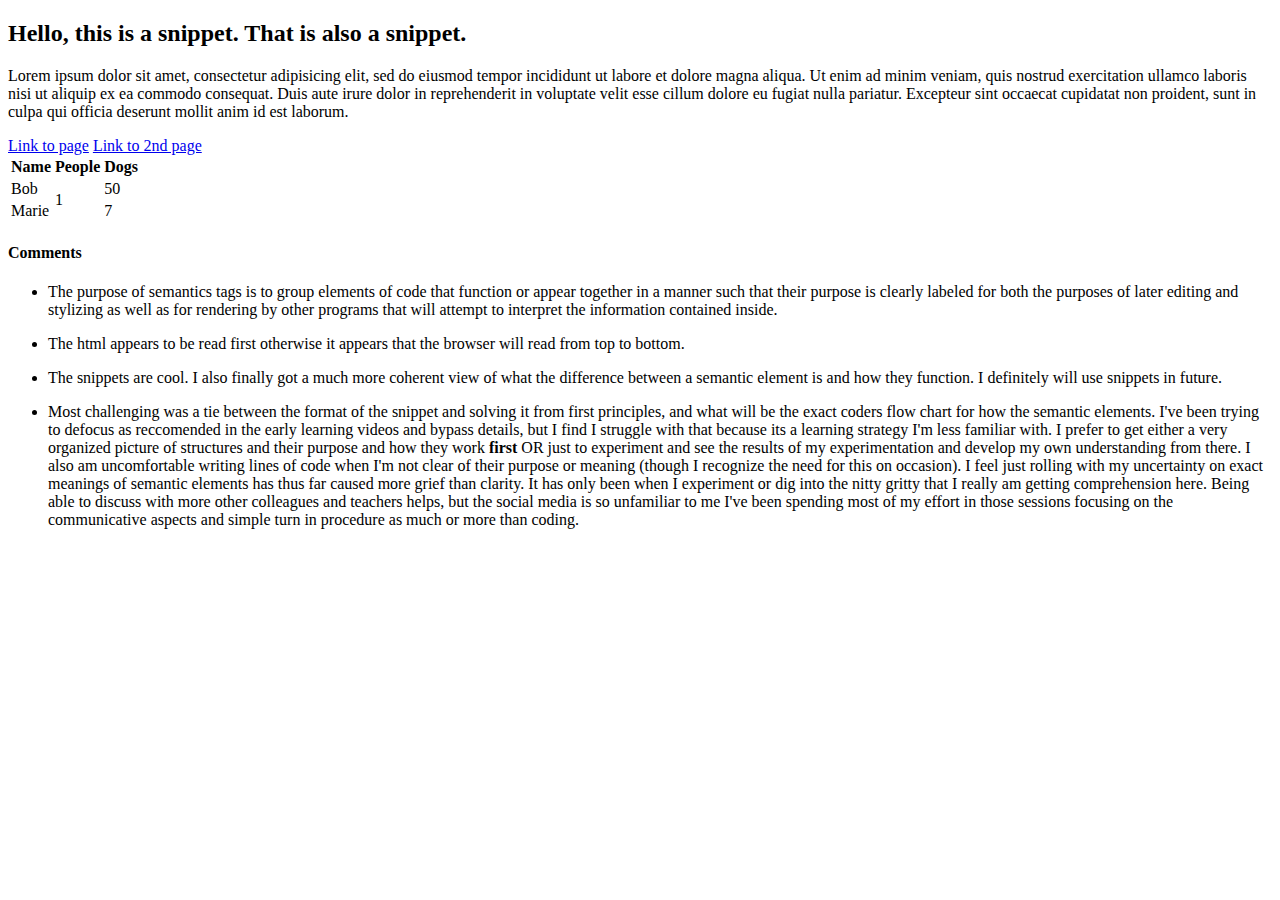
<file: html/gps/index.html>
<!DOCTYPE html>
<html>
<head>
	<title>This Random Article</title>
</head>
<body>

	<main>
		<article>
		<h2>Hello, this is a snippet. That is also a snippet.</h2>
		<p>Lorem ipsum dolor sit amet, consectetur adipisicing elit, sed do eiusmod
		tempor incididunt ut labore et dolore magna aliqua. Ut enim ad minim veniam,
		quis nostrud exercitation ullamco laboris nisi ut aliquip ex ea commodo
		consequat. Duis aute irure dolor in reprehenderit in voluptate velit esse
		cillum dolore eu fugiat nulla pariatur. Excepteur sint occaecat cupidatat non
		proident, sunt in culpa qui officia deserunt mollit anim id est laborum.</p>
		</article>

		<nav>
			<a href="#link">Link to page</a>
			<a href="#link2">Link to 2nd page</a>
		</nav>

		<table>
			<tr>
				<th>Name</th>
				<th>People</th>
				<th>Dogs</th>
			</tr>
			<tr>
				<td>Bob</td>
				<td rowspan="2">1</td>
				<td>50</td>
			</tr>
			<tr>
				<td>Marie</td>
				<td>7</td>
			</tr>
		</table>

	</main>

	<section>
		<h4>Comments</h4>
		<ul>
			<li><p>The purpose of semantics tags is to group elements of code that function or appear together in a manner such that their purpose is clearly labeled for both the purposes of later editing and stylizing as well as for rendering by other programs that will attempt to interpret the information contained inside.</p></li>
			<li><p>The html appears to be read first otherwise it appears that the browser will read from top to bottom.</p></li>
			<li><p>The snippets are cool.  I also finally got a much more coherent view of what the difference between a semantic element is and how they function.  I definitely will use snippets in future.</p></li>
			<li><p>Most challenging was a tie between the format of the snippet and solving it from first principles, and what will be the exact coders flow chart for how the semantic elements.  I've been trying to defocus as reccomended in the early learning videos and bypass details, but I find I struggle with that because its a learning strategy I'm less familiar with.  I prefer to get either a very organized picture of structures and their purpose and how they work <strong>first</strong> OR just to experiment and see the results of my experimentation and develop my own understanding from there.  I also am uncomfortable writing lines of code when I'm not clear of their purpose or meaning (though I recognize the need for this on occasion).  I feel just rolling with my uncertainty on exact meanings of semantic elements has thus far caused more grief than clarity.  It has only been when I experiment or dig into the nitty gritty that I really am getting comprehension here.  Being able to discuss with more other colleagues and teachers helps, but the social media is so unfamiliar to me I've been spending most of my effort in those sessions focusing on the communicative aspects and simple turn in procedure as much or more than coding.</p></li>
		</ul>
	</section>

</body>
</html>
</file>
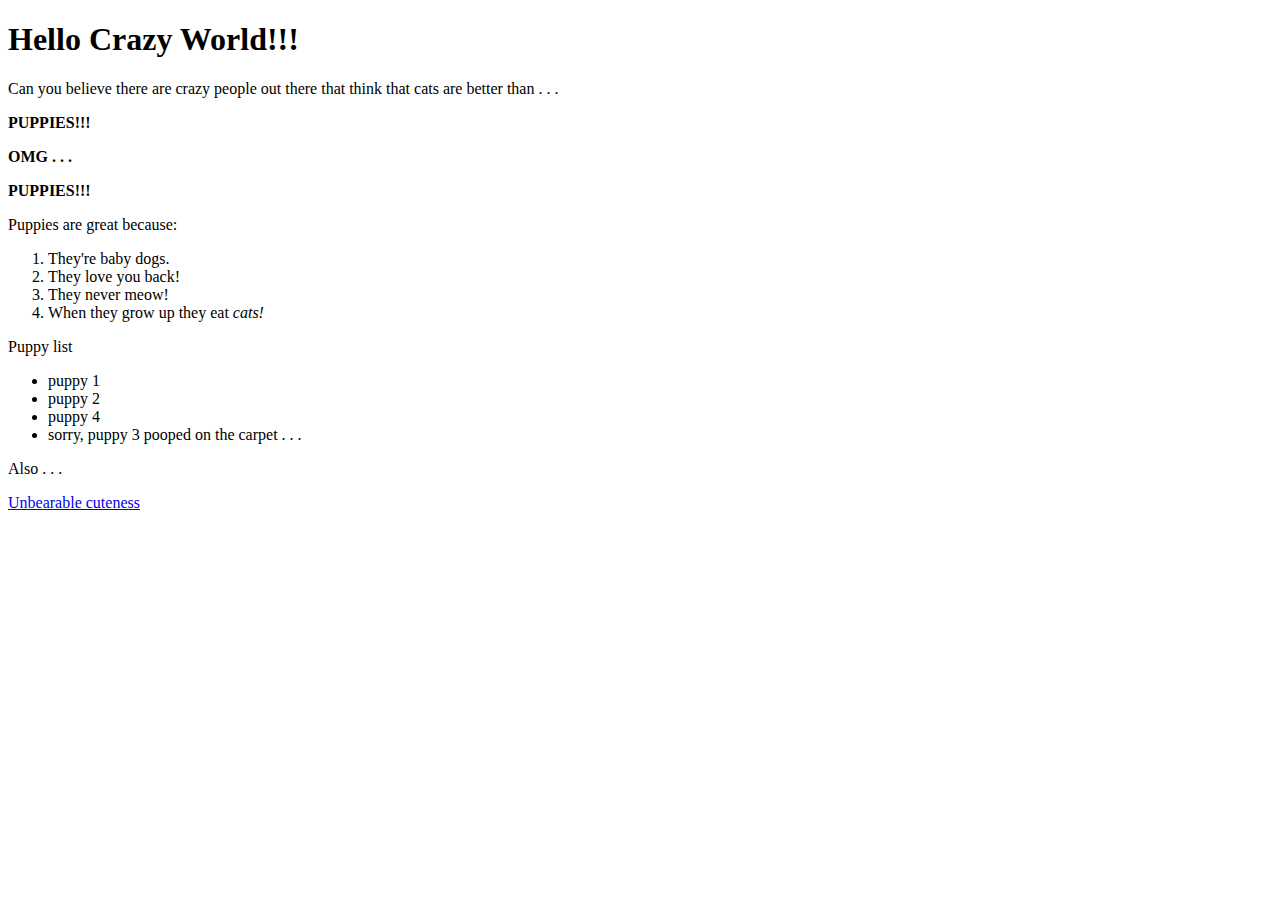
<file: html/web_basics/index.html>
<!DOCTYPE html>
<html>
<head>
	<title></title>
</head>
<body>
	<h1> Hello Crazy World!!! </h1>
	<p> Can you believe there are crazy people out there that think that cats are better than . . . </p>
	<p> <strong> <strong> PUPPIES!!! </strong> </strong> </p>
	<p> <strong> OMG . . . </strong> </p>
	<p> </p>
	<p> <strong> <strong> <strong> PUPPIES!!! </strong> </strong> </strong> </p>
	<p> </p>
	<p> Puppies are great because: </p>
	<ol>
        <li>They're baby dogs.</li>
        <li>They love you back!</li>
        <li>They never meow!</li>
		<li>When they grow up they eat <em>cats!</em> </li>
	</ol>
	<p> </p>
	<p> Puppy list </p>
	<ul>
        <li>puppy 1</li>
        <li>puppy 2</li>
        <li>puppy 4</li>
		<li>sorry, puppy 3 pooped on the carpet . . .</li>
	</ul>
	<p> </p>
	<p> Also . . . </p>
		<a href="http://3.bp.blogspot.com/-8R87d5XL3-4/UU9HiY89vaI/AAAAAAAABYI/RCOZBPi1hqg/s1600/cute+Siberian-Husky-Puppies.jpg">Unbearable cuteness</a>
</body>
</html>
</file>
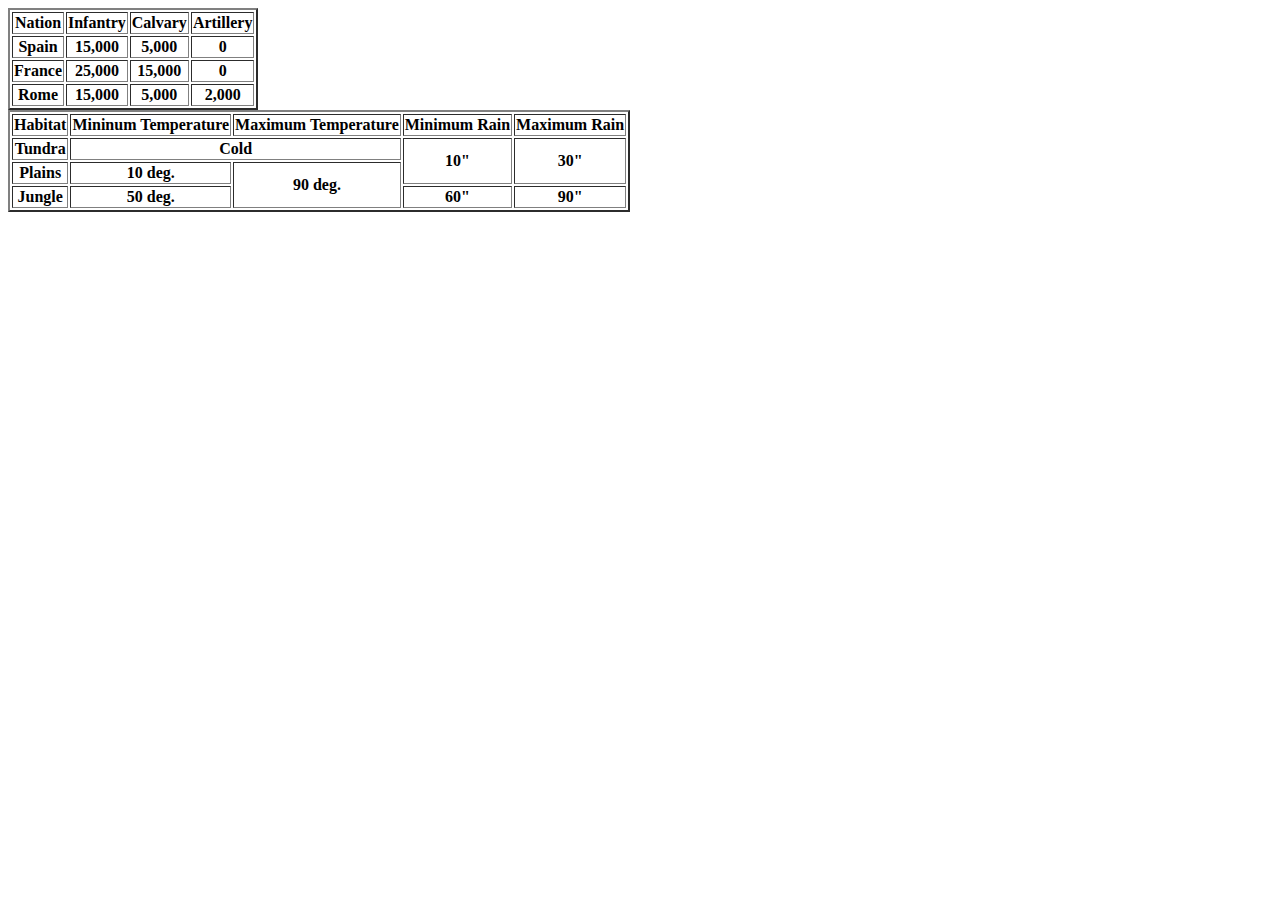
<file: html/table-practice.html>
<!DOCTYPE html>
<html>
<head>
	<title>Armies of the Battle of Madrid</title>
</head>
<body>
	<table border=2>
  	<tr>
    	<th>Nation</th>
    	<th>Infantry</th>
    	<th>Calvary</th>
    	<th>Artillery</th>
  	</tr>
  	<tr>
    	<th>Spain</th>
    	<th>15,000</th>
    	<th>5,000</th>
    	<th>0</th>
  	</tr>
 	<tr>
    	<th>France</th>
    	<th>25,000</th>
    	<th>15,000</th>
    	<th>0</th>
  	</tr>
  	<tr>
    	<th>Rome</th>
    	<th>15,000</th>
    	<th>5,000</th>
    	<th>2,000</th>
  	</tr>
	</table>

	<table border=2>
  	<tr>
    	<th>Habitat</th>
    	<th>Mininum Temperature</th>
    	<th>Maximum Temperature</th>
    	<th>Minimum Rain</th>
    	<th>Maximum Rain</th>
  	</tr>
  	<tr>
    	<th>Tundra</th>
    	<th colspan = "2">Cold</th>
    	<th rowspan = "2">10"</th>
    	<th rowspan = "2">30"</th>
  	</tr>
 	<tr>
    	<th>Plains</th>
    	<th>10 deg.</th>
    	<th rowspan = "2">90 deg.</th>
  	</tr>
  	<tr>
    	<th>Jungle</th>
    	<th>50 deg.</th>
    	<th>60"</th>
    	<th>90"</th>
  	</tr>
	</table>
</body>
</html>
</file>
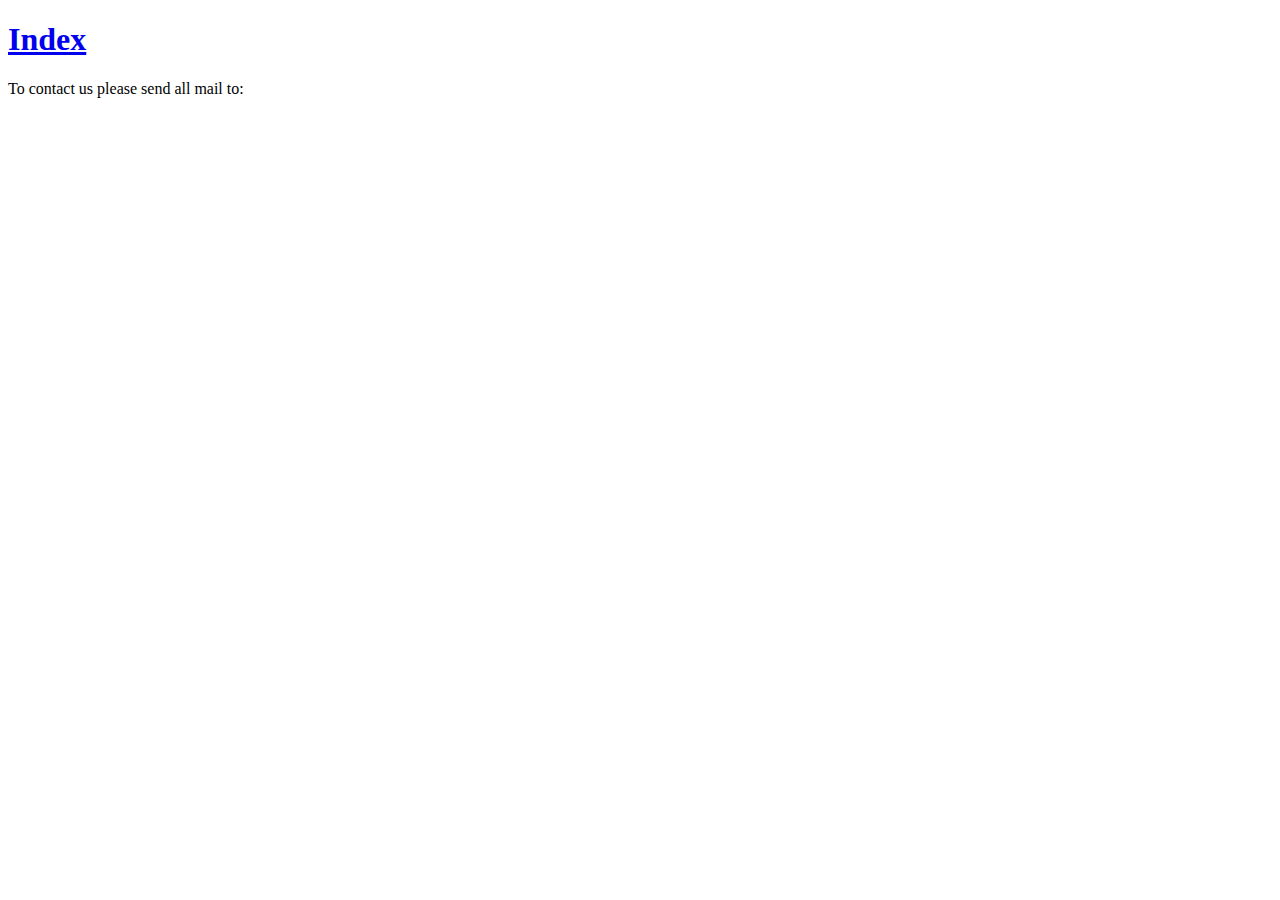
<file: html/moon_bootz/contact.html>
<!DOCTYPE html>
<html>
<head>
	<title>Contact Information</title>
</head>

<header>
    <h1><a href = "index.html"> Index </a></h1>
</header>

<body>
	To contact us please send all mail to:
</body>
</html>
</file>
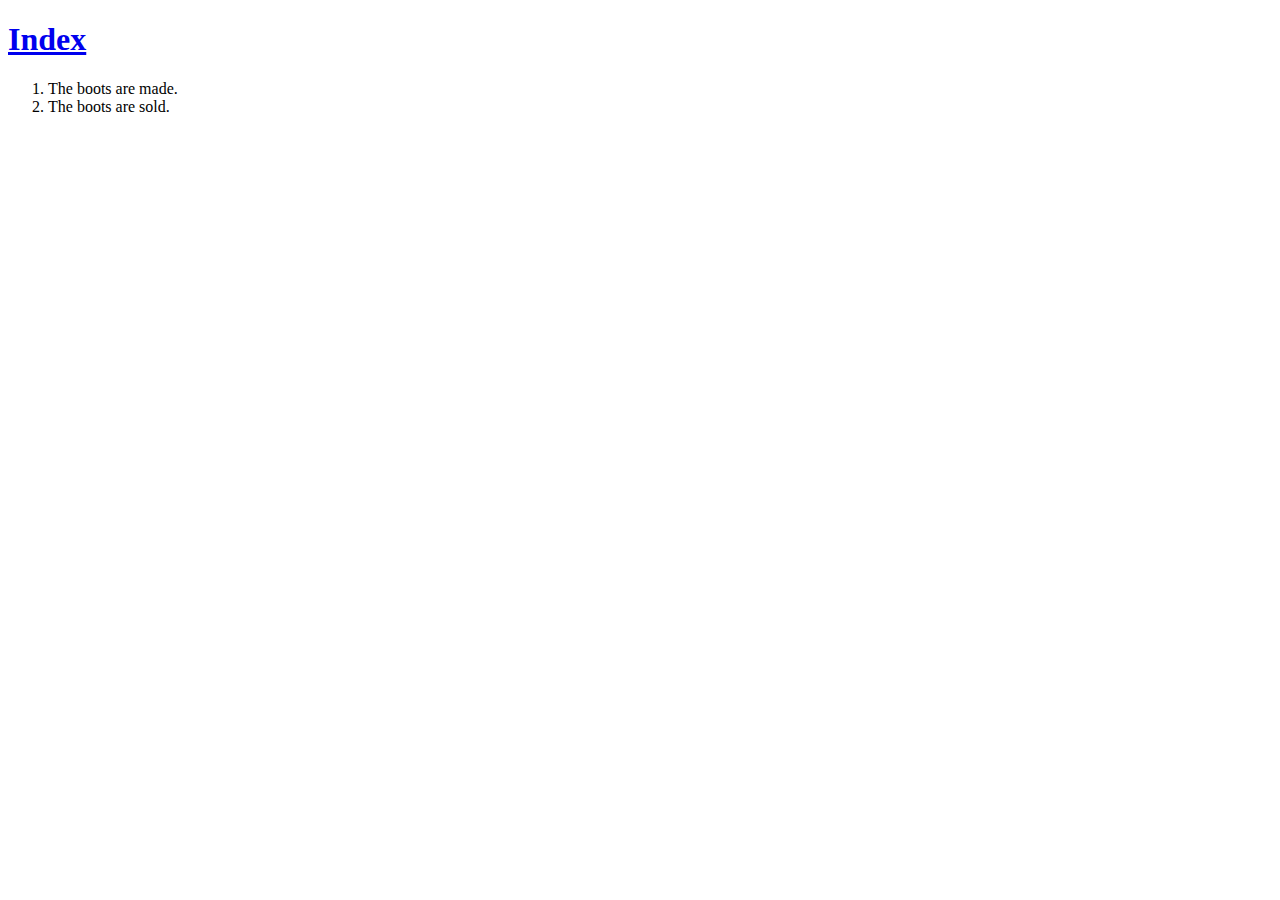
<file: html/moon_bootz/production_details.html>
<!DOCTYPE html>
<html>

<head>
	<title>Production Details</title>
</head>

<header>
    <h1><a href = "index.html"> Index </a></h1>
</header>

<body>
	<ol> 
		<li> The boots are made. </li>
		<li> The boots are sold. </li>
	</ol>
</body>

</html>
</file>
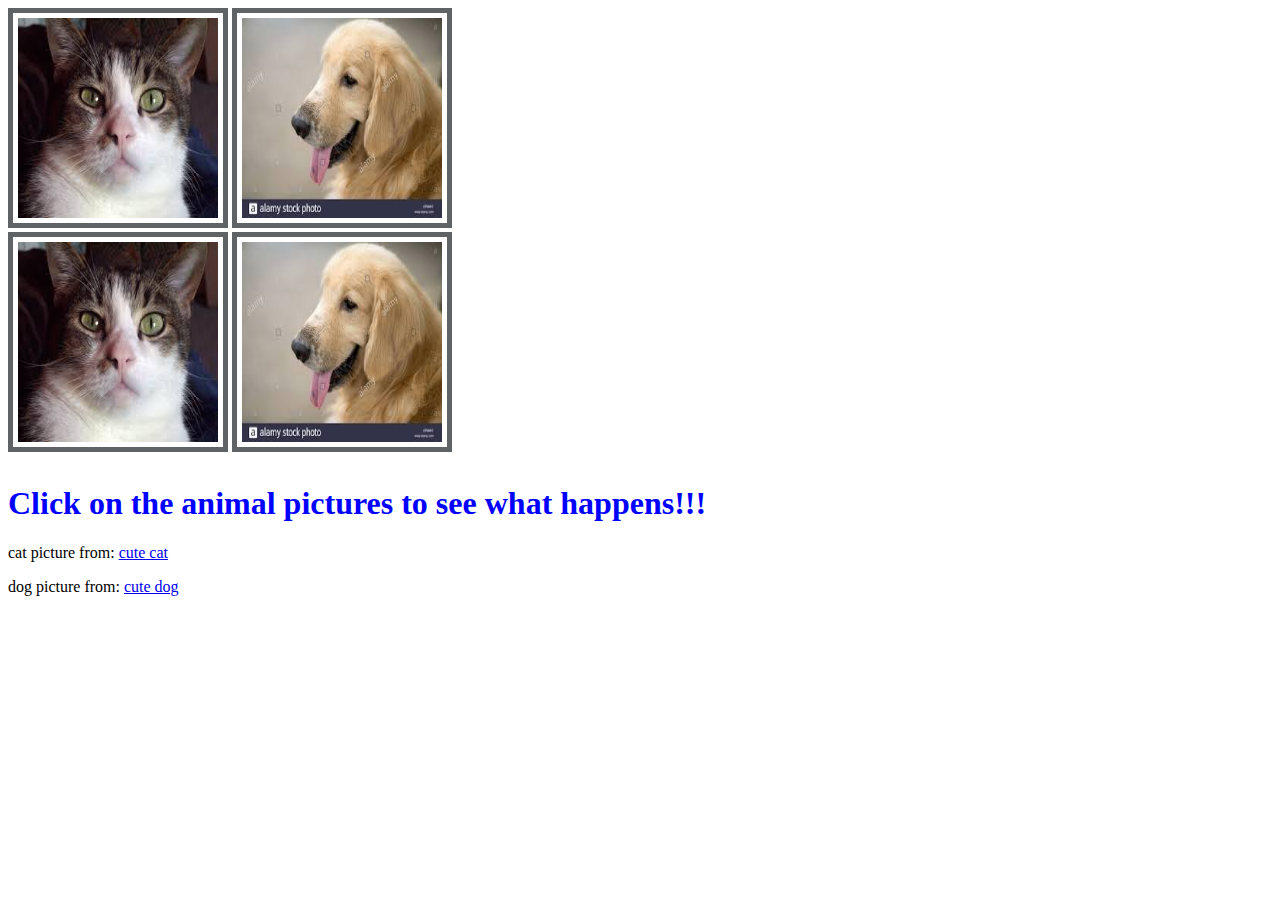
<file: web_dev/jquery/shuffle.html>
<!DOCTYPE html>
<html>
<head>
	<title>Cat and Dog Shuffle Game</title>
	<link rel="stylesheet" href="shuffler.css" type="text/css">
</head>
<body>
	<section>
		<div id="lineA" class="line">
			<img id="pic1" src="cute_cat.jpg" alt="Cute Cat" class="cat" style="width:200px;height:200px;">
			<img id="pic2" src="cute_dog.jpg" alt="Cute Dog" class="dog" style="width:200px;height:200px;">
		</div>
		<div id="lineB" class="line">
			<img id="pic3" src="cute_cat.jpg" alt="Cute Cat" class="cat" style="width:200px;height:200px;">
			<img id="pic4" src="cute_dog.jpg" alt="Cute Dog" class="dog" style="width:200px;height:200px;">
		</div>
	</section>
	<section id="textarea">
		<h1 id="instructions">Click on the animal pictures to see what happens!!!</h1>
		<footer>
			<p> cat picture from: <a href='http://imgstocks.com/cute-cat-free-stock-photo-hd-public-domain-pictures.html'>cute cat</a></p>
			<p> dog picture from: <a href='http://www.alamy.com/stock-photo-a-sideview-of-a-cute-dog-golden-retriever-looking-sideways-sticking-65345027.html'>cute dog</a></p>
		</footer>
	</section>
<link rel="stylesheet" type="text/css" href="shuffler.css">
<script src="https://ajax.googleapis.com/ajax/libs/jquery/1.12.4/jquery.min.js"></script>
<script src="scrambler.js"></script>
</body>
</html>
</file>
<file: web_dev/jquery/shuffler.css>
img{
	border: 5px solid;
	padding: 5px;
	border-color: #606365;
	width:200px;
	height:200px;
}

#pic1{
	position: absolute;
}

#pic2{
	position: absolute;
	left: 232px;
}

#pic3{
	position: absolute;
	top: 232px;
}

#pic4 {
	position: absolute;
	left: 232px;
	top: 232px;
}

#textarea {
	position: absolute;
	top: 464px;
}

h1 {
	color: blue;
}
</file>
